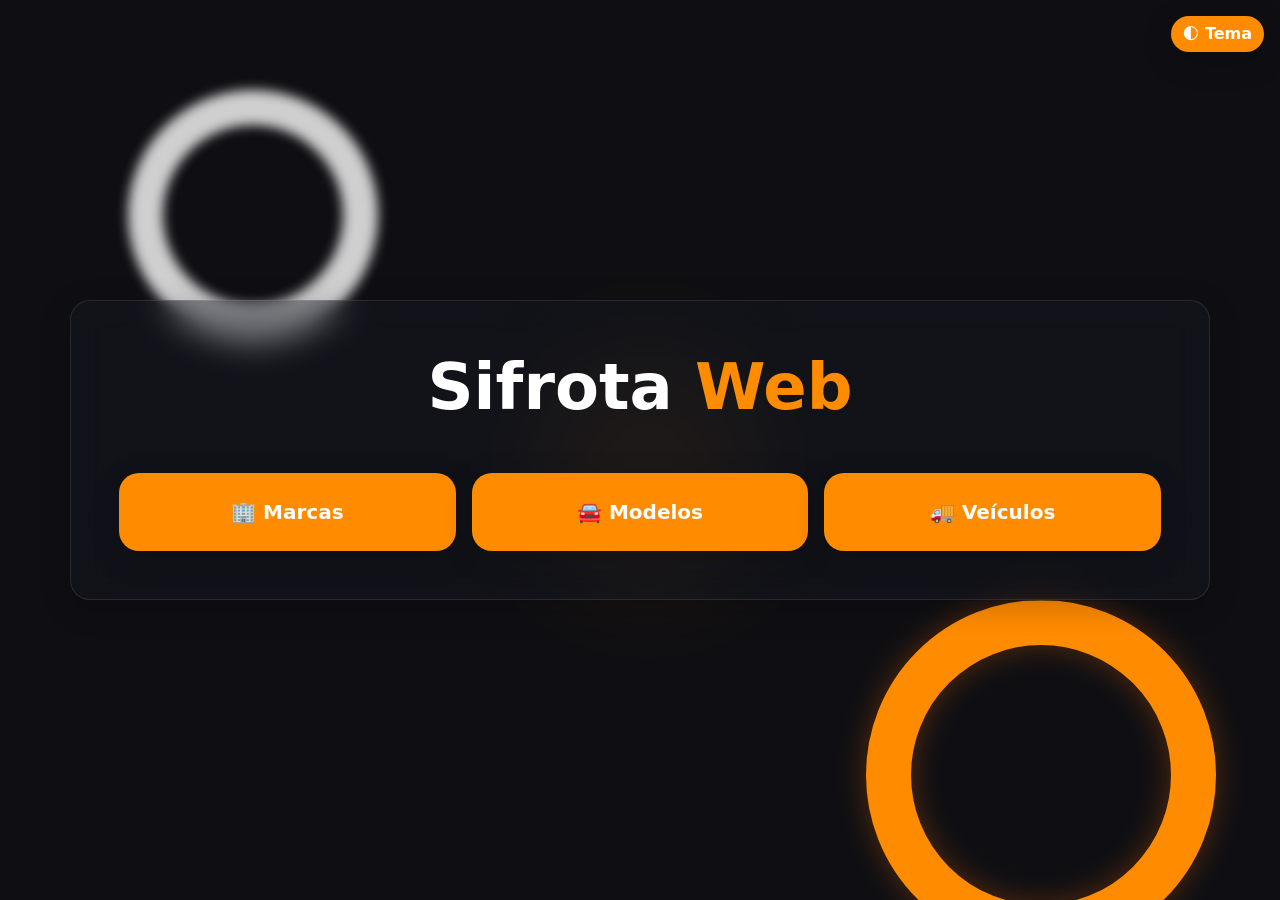
<file: index.html>
<!DOCTYPE html>
<html lang="pt-br" data-theme="dark">
<head>
    <meta charset="UTF-8">
    <link href="https://cdn.jsdelivr.net/npm/bootstrap@5.3.0/dist/css/bootstrap.min.css" rel="stylesheet">
    <link rel="stylesheet" href="style.css">
    <title>Sifrota Home</title>
</head>
<body class="d-flex align-items-center text-center">

    <div class="bg-shapes">
        <div class="shape-ring-bw"></div>
        <div class="shape-ring-orange"></div>
        <div class="shape-glow"></div>
    </div>

    <button class="btn btn-orange position-absolute top-0 end-0 m-3 glass-effect" onclick="toggleTheme()" style="z-index: 10;">
        🌓 Tema
    </button>

    <div class="container glass-effect p-5 position-relative">
        <h1 class="display-3 mb-5" style="color: var(--text-color); font-weight: bold;">Sifrota <span style="color: var(--accent-orange);">Web</span></h1>
        <div class="row g-3">
            <div class="col-md-4"><a href="marcas.html" class="btn btn-orange btn-lg w-100 p-4 glass-effect">🏢 Marcas</a></div>
            <div class="col-md-4"><a href="modelos.html" class="btn btn-orange btn-lg w-100 p-4 glass-effect">🚘 Modelos</a></div>
            <div class="col-md-4"><a href="veiculos.html" class="btn btn-orange btn-lg w-100 p-4 glass-effect">🚚 Veículos</a></div>
        </div>
    </div>

    <script>
        function toggleTheme() {
            const root = document.documentElement;
            const isDark = root.getAttribute('data-theme') === 'dark';
            const newTheme = isDark ? 'light' : 'dark';
            root.setAttribute('data-theme', newTheme);
            localStorage.setItem('sifrota_theme', newTheme);
        }
        
        // Carrega o tema salvo ao abrir a página
        document.addEventListener('DOMContentLoaded', () => {
            const savedTheme = localStorage.getItem('sifrota_theme') || 'dark'; // Padrão é escuro
            document.documentElement.setAttribute('data-theme', savedTheme);
        });
    </script>
</body>
</html>
</file>
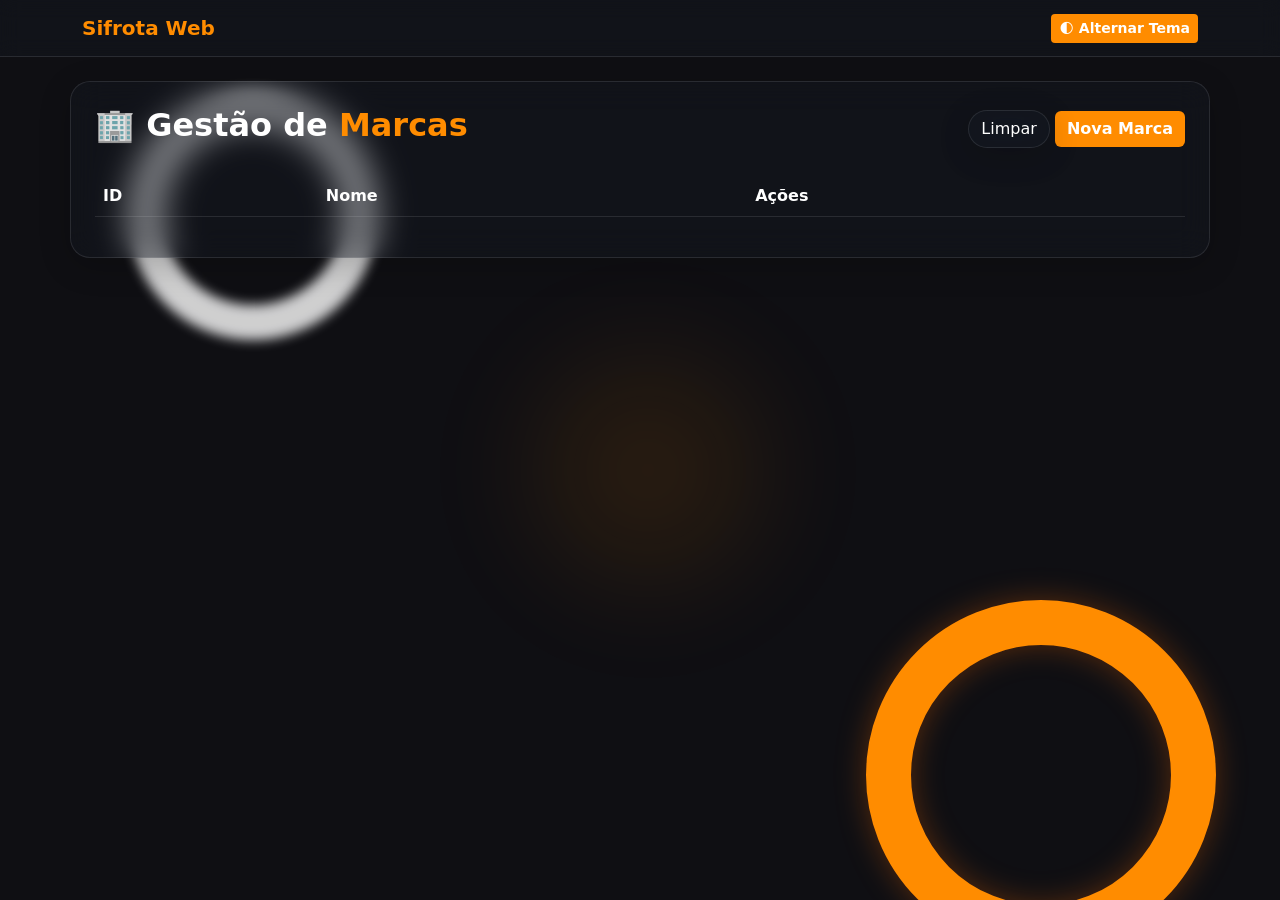
<file: marcas.html>
<!DOCTYPE html>
<html lang="pt-br" data-theme="dark">
<head>
    <meta charset="UTF-8">
    <link href="https://cdn.jsdelivr.net/npm/bootstrap@5.3.0/dist/css/bootstrap.min.css" rel="stylesheet">
    <link rel="stylesheet" href="style.css">
    <title>Sifrota - Marcas</title>
</head>
<body>

    <!-- Formas Geométricas do Fundo -->
    <div class="bg-shapes">
        <div class="shape-ring-bw"></div>
        <div class="shape-ring-orange"></div>
        <div class="shape-glow"></div>
    </div>

    <nav class="navbar navbar-expand-lg navbar-glass mb-4 position-relative">
        <div class="container">
            <a class="navbar-brand" href="index.html" style="color: var(--accent-orange); font-weight: bold;">Sifrota Web</a>
            <button class="btn btn-sm btn-orange ms-auto" onclick="toggleTheme()">🌓 Alternar Tema</button>
        </div>
    </nav>

    <div class="container glass-effect p-4 mb-4 position-relative">
        <div class="d-flex justify-content-between mb-4 align-items-center">
            <h2 style="font-weight: bold;">🏢 Gestão de <span style="color: var(--accent-orange);">Marcas</span></h2>
            <div>
                <button class="btn btn-outline-secondary glass-effect" onclick="window.location.reload()">Limpar</button>
                <button class="btn btn-orange" data-bs-toggle="modal" data-bs-target="#modalMarca">Nova Marca</button>
            </div>
        </div>
        
        <div class="table-responsive">
            <table class="table">
                <thead>
                    <tr>
                        <th>ID</th>
                        <th>Nome</th>
                        <th>Ações</th>
                    </tr>
                </thead>
                <tbody id="tabelaCorpo"></tbody>
            </table>
        </div>
    </div>

    <div class="modal fade" id="modalMarca" tabindex="-1">
        <div class="modal-dialog">
            <form id="formMarca" class="modal-content glass-effect p-3">
                <div class="modal-header border-0">
                    <h5 class="modal-title" id="modalTitulo" style="color: var(--accent-orange); font-weight: bold;">Nova Marca</h5>
                    <button type="button" class="btn-close" data-bs-dismiss="modal" aria-label="Close" style="filter: invert(1);"></button>
                </div>
                <div class="modal-body">
                    <input type="hidden" id="idField">
                    <input type="text" id="nomeField" class="form-control mb-3" placeholder="Nome da Marca" required>
                </div>
                <div class="modal-footer border-0">
                    <button type="submit" class="btn btn-orange w-100">Salvar no Xano</button>
                </div>
            </form>
        </div>
    </div>

    <script src="https://cdn.jsdelivr.net/npm/bootstrap@5.3.0/dist/js/bootstrap.bundle.min.js"></script>
    <script type="module" src="js/controllers/marcaController.js"></script>

    <!-- SCRIPT DE TEMA EMBUTIDO -->
    <script>
        function toggleTheme() {
            const root = document.documentElement;
            const isDark = root.getAttribute('data-theme') === 'dark';
            const newTheme = isDark ? 'light' : 'dark';
            root.setAttribute('data-theme', newTheme);
            localStorage.setItem('sifrota_theme', newTheme);
        }
        document.addEventListener('DOMContentLoaded', () => {
            const savedTheme = localStorage.getItem('sifrota_theme') || 'dark';
            document.documentElement.setAttribute('data-theme', savedTheme);
        });
    </script>
</body>
</html>
</file>
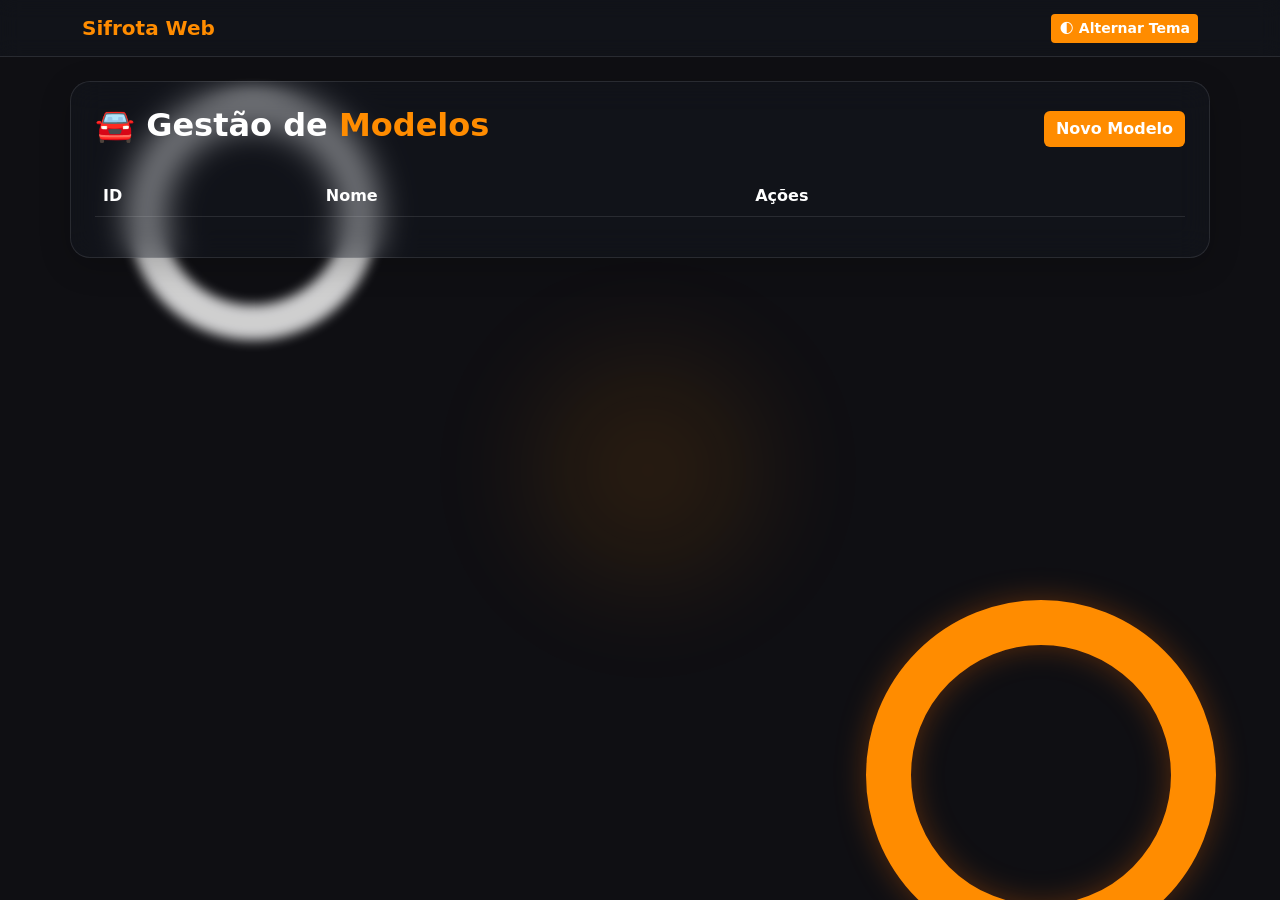
<file: modelos.html>
<!DOCTYPE html>
<html lang="pt-br" data-theme="dark">
<head>
    <meta charset="UTF-8">
    <link href="https://cdn.jsdelivr.net/npm/bootstrap@5.3.0/dist/css/bootstrap.min.css" rel="stylesheet">
    <link rel="stylesheet" href="style.css">
    <title>Sifrota - Modelos</title>
</head>
<body>

    <div class="bg-shapes">
        <div class="shape-ring-bw"></div>
        <div class="shape-ring-orange"></div>
        <div class="shape-glow"></div>
    </div>

    <nav class="navbar navbar-expand-lg navbar-glass mb-4 position-relative">
        <div class="container">
            <a class="navbar-brand" href="index.html" style="color: var(--accent-orange); font-weight: bold;">Sifrota Web</a>
            <button class="btn btn-sm btn-orange ms-auto" onclick="toggleTheme()">🌓 Alternar Tema</button>
        </div>
    </nav>

    <div class="container glass-effect p-4 mb-4 position-relative">
        <div class="d-flex justify-content-between mb-4 align-items-center">
            <h2 style="font-weight: bold;">🚘 Gestão de <span style="color: var(--accent-orange);">Modelos</span></h2>
            <button class="btn btn-orange" data-bs-toggle="modal" data-bs-target="#modalModelo">Novo Modelo</button>
        </div>
        
        <div class="table-responsive">
            <table class="table">
                <thead>
                    <tr>
                        <th>ID</th>
                        <th>Nome</th>
                        <th>Ações</th>
                    </tr>
                </thead>
                <tbody id="tabelaCorpo"></tbody>
            </table>
        </div>
    </div>

    <div class="modal fade" id="modalModelo" tabindex="-1">
        <div class="modal-dialog">
            <form id="formModelo" class="modal-content glass-effect p-3">
                <div class="modal-header border-0">
                    <h5 class="modal-title" id="modalTitulo" style="color: var(--accent-orange); font-weight: bold;">Novo Modelo</h5>
                    <button type="button" class="btn-close" data-bs-dismiss="modal" aria-label="Close" style="filter: invert(1);"></button>
                </div>
                <div class="modal-body">
                    <input type="hidden" id="idField">
                    <input type="text" id="nomeField" class="form-control mb-3" placeholder="Nome do Modelo" required>
                </div>
                <div class="modal-footer border-0">
                    <button type="submit" class="btn btn-orange w-100">Salvar no Xano</button>
                </div>
            </form>
        </div>
    </div>

    <script src="https://cdn.jsdelivr.net/npm/bootstrap@5.3.0/dist/js/bootstrap.bundle.min.js"></script>
    <script type="module" src="js/controllers/modeloController.js"></script>

    <script>
        function toggleTheme() {
            const root = document.documentElement;
            const isDark = root.getAttribute('data-theme') === 'dark';
            const newTheme = isDark ? 'light' : 'dark';
            root.setAttribute('data-theme', newTheme);
            localStorage.setItem('sifrota_theme', newTheme);
        }
        document.addEventListener('DOMContentLoaded', () => {
            const savedTheme = localStorage.getItem('sifrota_theme') || 'dark';
            document.documentElement.setAttribute('data-theme', savedTheme);
        });
    </script>
</body>
</html>
</file>
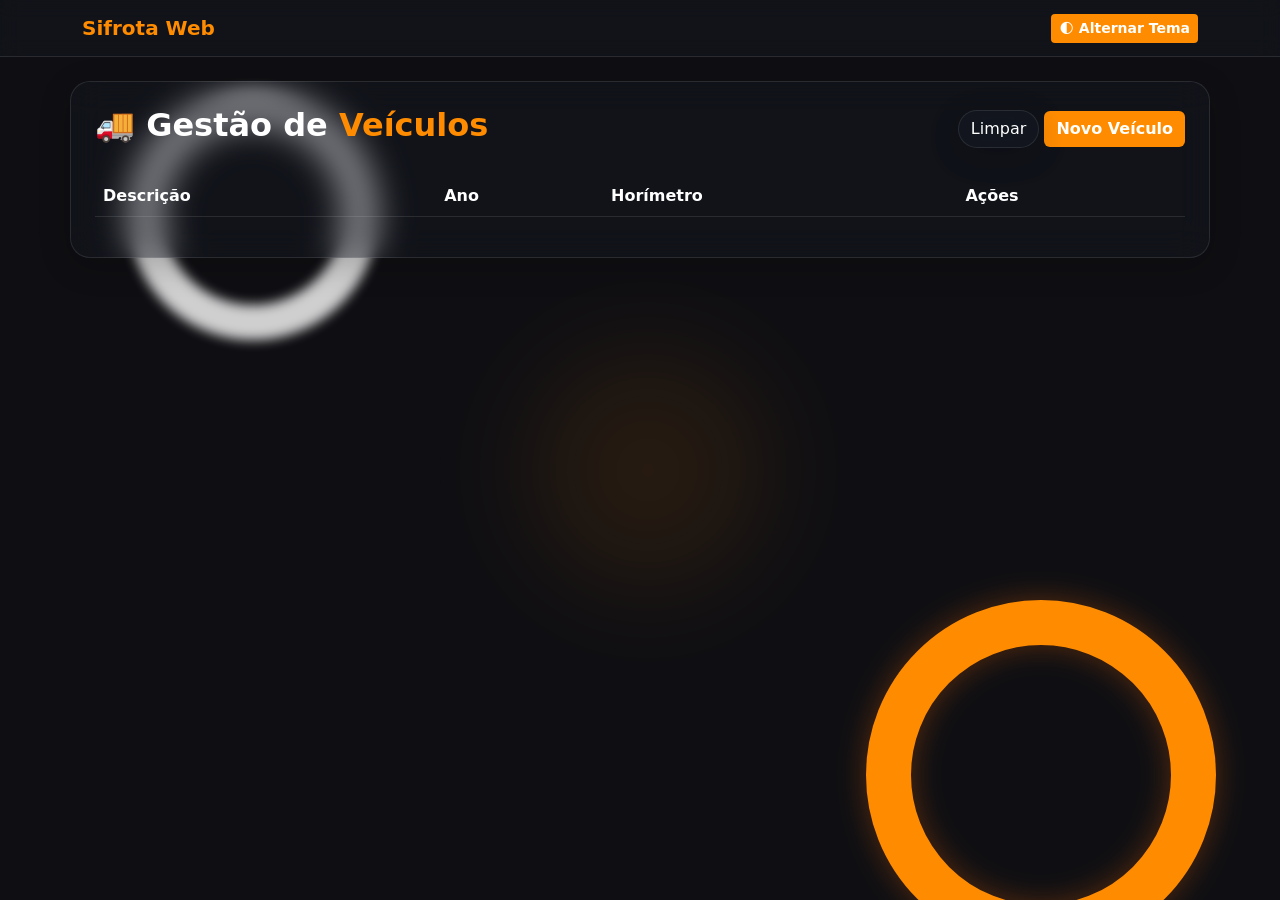
<file: veiculos.html>
<!DOCTYPE html>
<html lang="pt-br" data-theme="dark">
<head>
    <meta charset="UTF-8">
    <link href="https://cdn.jsdelivr.net/npm/bootstrap@5.3.0/dist/css/bootstrap.min.css" rel="stylesheet">
    <link rel="stylesheet" href="style.css">
    <title>Sifrota - Veículos</title>
</head>
<body>

    <!-- Formas Geométricas do Fundo -->
    <div class="bg-shapes">
        <div class="shape-ring-bw"></div>
        <div class="shape-ring-orange"></div>
        <div class="shape-glow"></div>
    </div>

    <nav class="navbar navbar-expand-lg navbar-glass mb-4 position-relative">
        <div class="container">
            <a class="navbar-brand" href="index.html" style="color: var(--accent-orange); font-weight: bold;">Sifrota Web</a>
            <button class="btn btn-sm btn-orange ms-auto" onclick="toggleTheme()">🌓 Alternar Tema</button>
        </div>
    </nav>

    <div class="container glass-effect p-4 mb-4 position-relative">
        <div class="d-flex justify-content-between mb-4 align-items-center">
            <h2 style="font-weight: bold;">🚚 Gestão de <span style="color: var(--accent-orange);">Veículos</span></h2>
            <div>
                <button class="btn btn-outline-secondary glass-effect" onclick="window.location.reload()">Limpar</button>
                <button class="btn btn-orange" data-bs-toggle="modal" data-bs-target="#modalVeiculo">Novo Veículo</button>
            </div>
        </div>

        <div class="table-responsive">
            <table class="table">
                <thead>
                    <tr>
                        <th>Descrição</th>
                        <th>Ano</th>
                        <th>Horímetro</th>
                        <th>Ações</th>
                    </tr>
                </thead>
                <tbody id="tabela"></tbody>
            </table>
        </div>
    </div>

    <div class="modal fade" id="modalVeiculo" tabindex="-1">
        <div class="modal-dialog">
            <form id="formVeiculo" class="modal-content glass-effect p-3">
                <div class="modal-header border-0">
                    <h5 class="modal-title" style="color: var(--accent-orange); font-weight: bold;">Detalhes do Veículo</h5>
                    <button type="button" class="btn-close" data-bs-dismiss="modal" aria-label="Close" style="filter: invert(1);"></button>
                </div>
                <div class="modal-body">
                    <input type="hidden" id="idV">
                    <input type="text" id="descV" class="form-control mb-3" placeholder="Descrição" required>
                    <select id="selMarca" class="form-select mb-3" required></select>
                    <select id="selModelo" class="form-select mb-3" required></select>
                    <input type="number" id="anoV" class="form-control mb-3" placeholder="Ano" required>
                    <input type="number" id="horiV" class="form-control mb-3" placeholder="Horímetro" required>
                </div>
                <div class="modal-footer border-0">
                    <button type="submit" class="btn btn-orange w-100">Salvar no Xano</button>
                </div>
            </form>
        </div>
    </div>

    <script src="https://cdn.jsdelivr.net/npm/bootstrap@5.3.0/dist/js/bootstrap.bundle.min.js"></script>
    <script type="module" src="js/controllers/veiculoController.js"></script>

    <!-- SCRIPT DE TEMA EMBUTIDO -->
    <script>
        function toggleTheme() {
            const root = document.documentElement;
            const isDark = root.getAttribute('data-theme') === 'dark';
            const newTheme = isDark ? 'light' : 'dark';
            root.setAttribute('data-theme', newTheme);
            localStorage.setItem('sifrota_theme', newTheme);
        }
        document.addEventListener('DOMContentLoaded', () => {
            const savedTheme = localStorage.getItem('sifrota_theme') || 'dark';
            document.documentElement.setAttribute('data-theme', savedTheme);
        });
    </script>
</body>
</html>
</file>
<file: style.css>
/* style.css */
:root {
    /* MODO CLARO */
    --bg-color: #f4f4f9;
    --text-color: #121212;
    --glass-bg: rgba(255, 255, 255, 0.4);
    --glass-border: rgba(255, 255, 255, 0.6);
    --accent-orange: #ff6b00;
    --shape-color: rgba(0, 0, 0, 0.2); /* Círculo escuro no modo claro */
    --table-text: #121212;
}

[data-theme="dark"] {
    /* MODO ESCURO */
    --bg-color: #0f0f13;
    --text-color: #ffffff;
    --glass-bg: rgba(20, 25, 35, 0.4);
    --glass-border: rgba(255, 255, 255, 0.1);
    --accent-orange: #ff8c00;
    --shape-color: rgba(255, 255, 255, 0.8); /* Círculo branco no modo escuro */
    --table-text: #ffffff;
}

body {
    background-color: var(--bg-color);
    color: var(--text-color);
    transition: background-color 0.4s ease, color 0.4s ease;
    min-height: 100vh;
    margin: 0;
    overflow-x: hidden;
    position: relative;
    z-index: 0;
}

/* FORMAS GEOMÉTRICAS DE FUNDO (Igual à imagem) */
.bg-shapes {
    position: fixed;
    top: 0; left: 0; width: 100vw; height: 100vh;
    z-index: -1;
    overflow: hidden;
    pointer-events: none;
}

/* Anel Laranja */
.shape-ring-orange {
    position: absolute;
    width: 350px; height: 350px;
    border: 45px solid var(--accent-orange);
    border-radius: 50%;
    bottom: -50px; right: 5%;
    filter: drop-shadow(0 0 15px rgba(255, 107, 0, 0.3));
    transition: all 0.4s ease;
}

/* Anel Branco/Preto (Desfocado) */
.shape-ring-bw {
    position: absolute;
    width: 250px; height: 250px;
    border: 35px solid var(--shape-color);
    border-radius: 50%;
    top: 10%; left: 10%;
    filter: blur(6px);
    transition: all 0.4s ease;
}

/* Brilho Laranja no centro */
.shape-glow {
    position: absolute;
    width: 400px; height: 400px;
    background: radial-gradient(circle, var(--accent-orange) 0%, transparent 60%);
    top: 30%; left: 35%;
    opacity: 0.15;
    filter: blur(50px);
}

/* EFEITO GLASSMORPHISM (O Cartão de Vidro) */
.glass-effect {
    background: var(--glass-bg);
    backdrop-filter: blur(16px);
    -webkit-backdrop-filter: blur(16px);
    border: 1px solid var(--glass-border);
    border-radius: 20px;
    box-shadow: 0 8px 32px 0 rgba(0, 0, 0, 0.2);
    color: var(--text-color);
}

/* Botões Laranjas */
.btn-orange {
    background-color: var(--accent-orange);
    color: #fff;
    border: none;
    font-weight: bold;
    transition: all 0.3s ease;
}
.btn-orange:hover {
    background-color: #e65c00;
    color: #fff;
    transform: translateY(-2px);
    box-shadow: 0 5px 15px rgba(255, 107, 0, 0.4);
}

/* Correções de Tabela e Formulário para o Vidro */
table { color: var(--table-text) !important; }
th, td { background-color: transparent !important; color: inherit !important; border-bottom: 1px solid var(--glass-border) !important;}
.modal-content { background: transparent; border: none; }
.modal-content > div { border-radius: 20px; }
.navbar-glass { border-bottom: 1px solid var(--glass-border); background: var(--glass-bg); backdrop-filter: blur(10px); }
.form-control, .form-select { background-color: rgba(255,255,255,0.7); color: #000; }
[data-theme="dark"] .form-control, [data-theme="dark"] .form-select { background-color: rgba(0,0,0,0.5); color: #fff; border: 1px solid rgba(255,255,255,0.2); }
</file>
